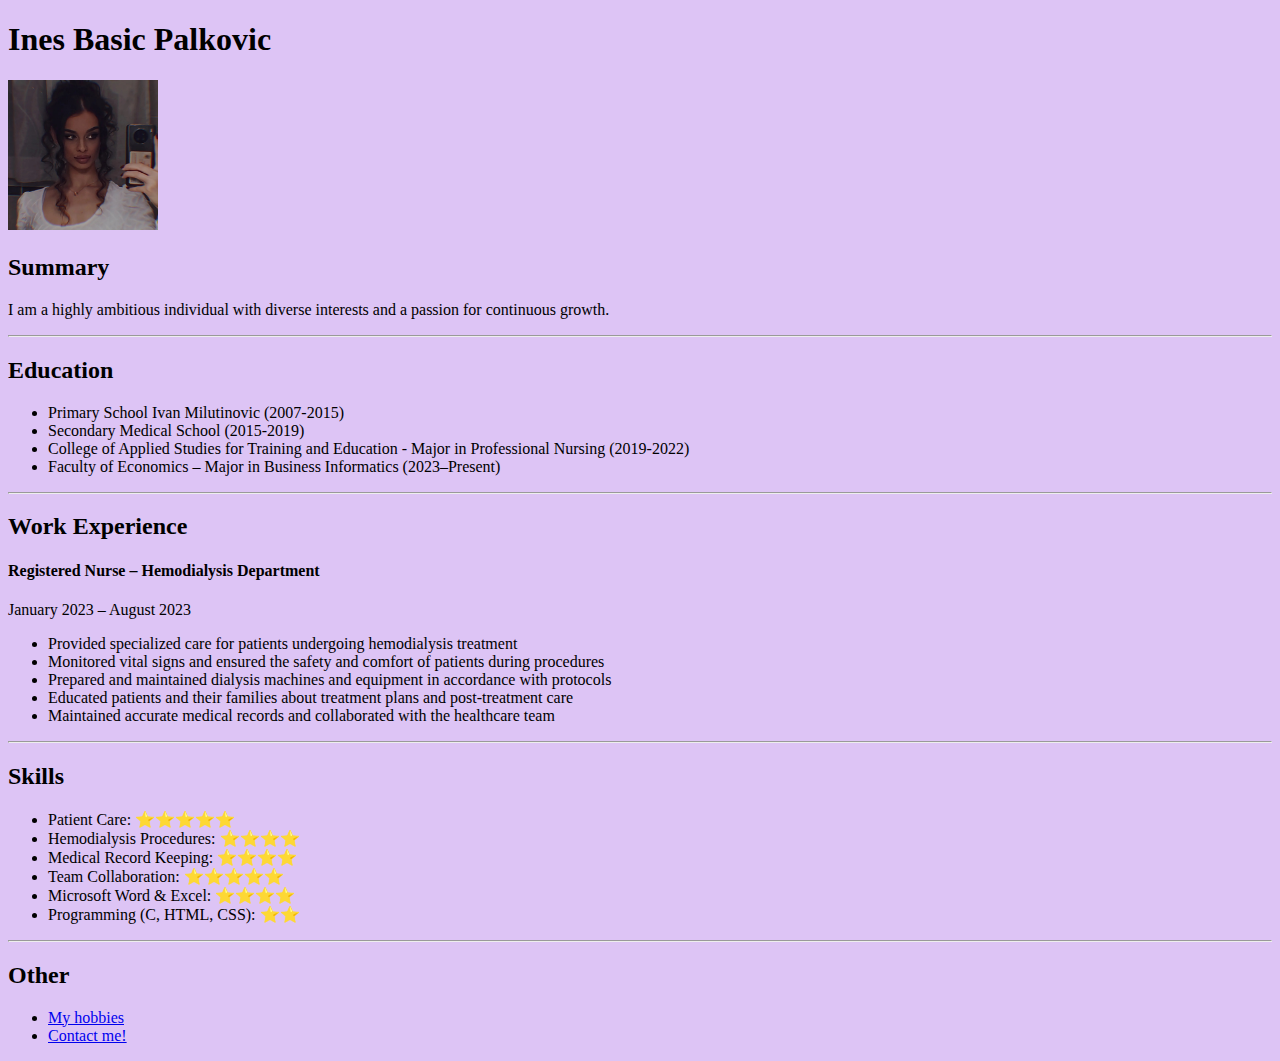
<file: index.html>
<!DOCTYPE html>
<html lang="en">
<head>
    <link rel="stylesheet" href="./style.css" />
    <meta charset="UTF-8">
    <meta name="viewport" content="width=device-width, initial-scale=1.0">
    <title>My Resume</title>
</head>
<body>
    <h1>Ines Basic Palkovic</h1>
    <img src="./images/463462902_8611347622235666_7986376698623394376_n.jpg" alt="picture of myself" height="150"/>
    <h2>Summary</h2>
    <p>I am a highly ambitious individual with diverse interests and a passion for continuous growth.</p>
    <hr />
    <h2>Education</h2>
    <ul>
        <li>Primary School Ivan Milutinovic (2007-2015)</li>
        <li>Secondary Medical School (2015-2019)</li>
        <li>College of Applied Studies for Training and Education - Major in Professional Nursing (2019-2022)</li>
        <li>Faculty of Economics – Major in Business Informatics (2023–Present)</li>
    </ul>
    <hr />

    <h2>Work Experience</h2>
    <h4>Registered Nurse – Hemodialysis Department</h4>
    <p>January 2023 – August 2023</p>
    <ul>
        <li>Provided specialized care for patients undergoing hemodialysis treatment</li>
        <li>Monitored vital signs and ensured the safety and comfort of patients during procedures</li>
        <li>Prepared and maintained dialysis machines and equipment in accordance with protocols</li>
        <li>Educated patients and their families about treatment plans and post-treatment care</li>
        <li>Maintained accurate medical records and collaborated with the healthcare team</li>
    </ul>
    <hr />

    <h2>Skills</h2>
    <ul>
        <li>Patient Care: ⭐️⭐️⭐️⭐️⭐️</li>
        <li>Hemodialysis Procedures: ⭐️⭐️⭐️⭐️</li>
        <li>Medical Record Keeping: ⭐️⭐️⭐️⭐️</li>
        <li>Team Collaboration: ⭐️⭐️⭐️⭐️⭐️</li>
        <li>Microsoft Word & Excel: ⭐️⭐️⭐️⭐️</li>
        <li>Programming (C, HTML, CSS): ⭐️⭐️</li>
    </ul>
    <hr />
    <h2>Other</h2>
    <ul>
        <li><a href="./hobbies.html">My hobbies</a></li>
        <li><a href="./contact.html">Contact me!</a></li>
    </ul>
  
</body>
</html>
</file>
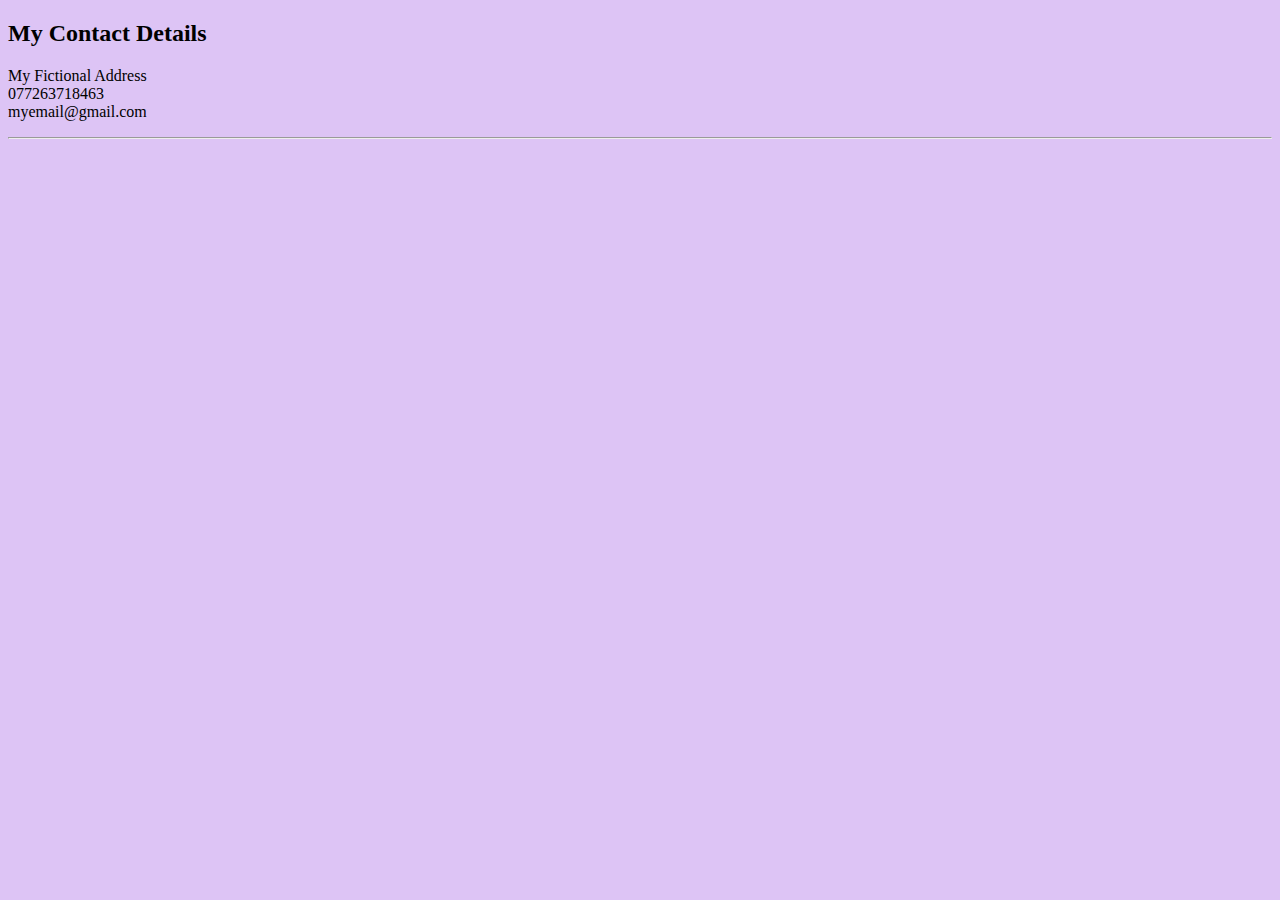
<file: contact.html>
<!DOCTYPE html>
<html lang="en">
<head>
    <link rel="stylesheet" href="./style.css" />
    <meta charset="UTF-8">
    <meta name="viewport" content="width=device-width, initial-scale=1.0">
    <title>Document</title>
</head>
<body>
    <h2>My Contact Details</h2>
    <p>My Fictional Address<br />
    077263718463<br/>
    myemail@gmail.com</p>
    <hr /> 
</body>
</html>
</file>
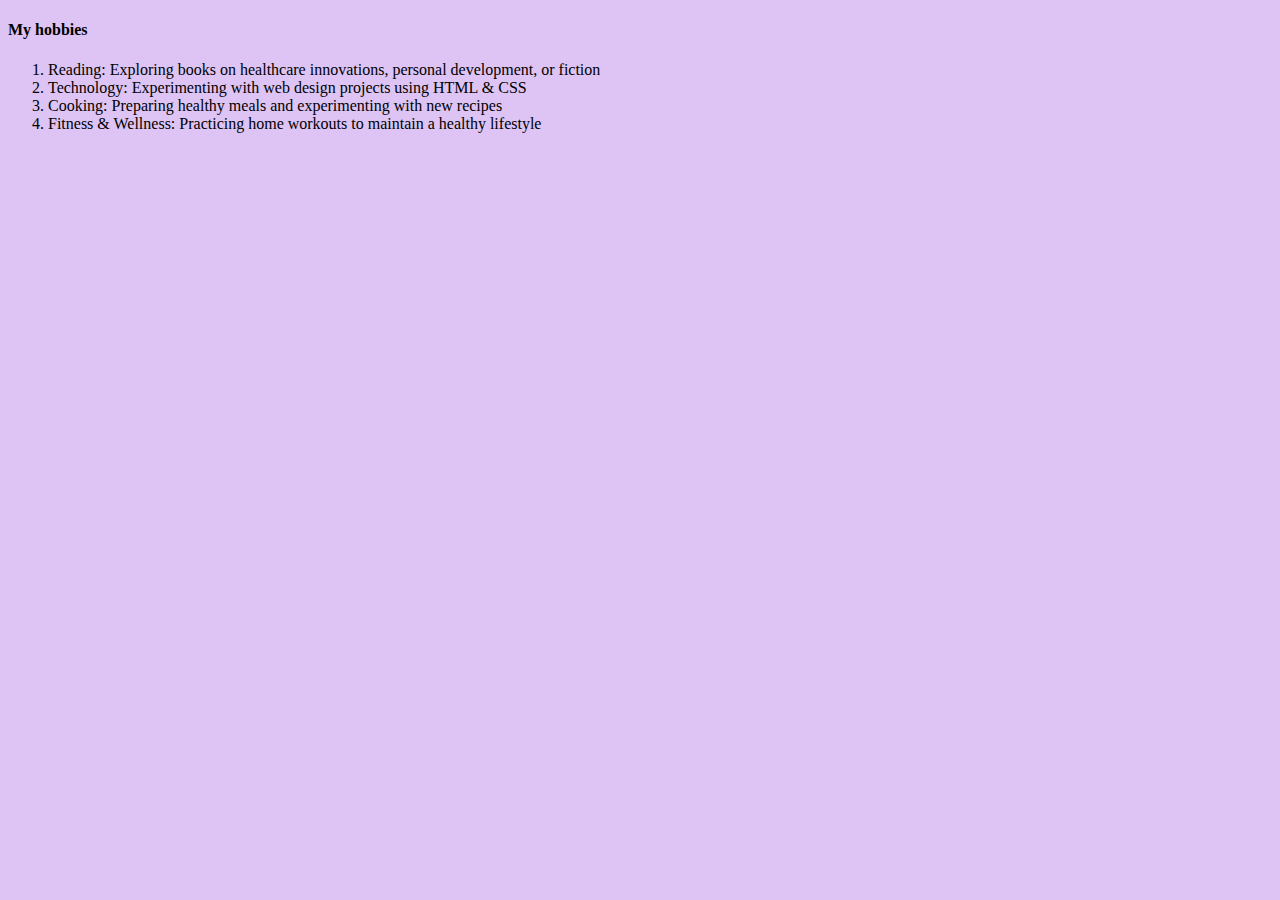
<file: hobbies.html>
<!DOCTYPE html>
<html lang="en">
<head>
    <link rel="stylesheet" href="./style.css" />
    <meta charset="UTF-8">
    <meta name="viewport" content="width=device-width, initial-scale=1.0">
    <title>Document</title>
</head>
<body>
    <h4>My hobbies</h4>
    <ol>
    <li>Reading: Exploring books on healthcare innovations, personal development, or fiction</li>
    <li>Technology: Experimenting with web design projects using HTML & CSS</li>
    <li>Cooking: Preparing healthy meals and experimenting with new recipes</li>
    <li>Fitness & Wellness: Practicing home workouts to maintain a healthy lifestyle</li>
    </ol>
    
</body>
</html>
</file>
<file: style.css>
body{
   background-color: rgb(221, 196, 245);
}
</file>
